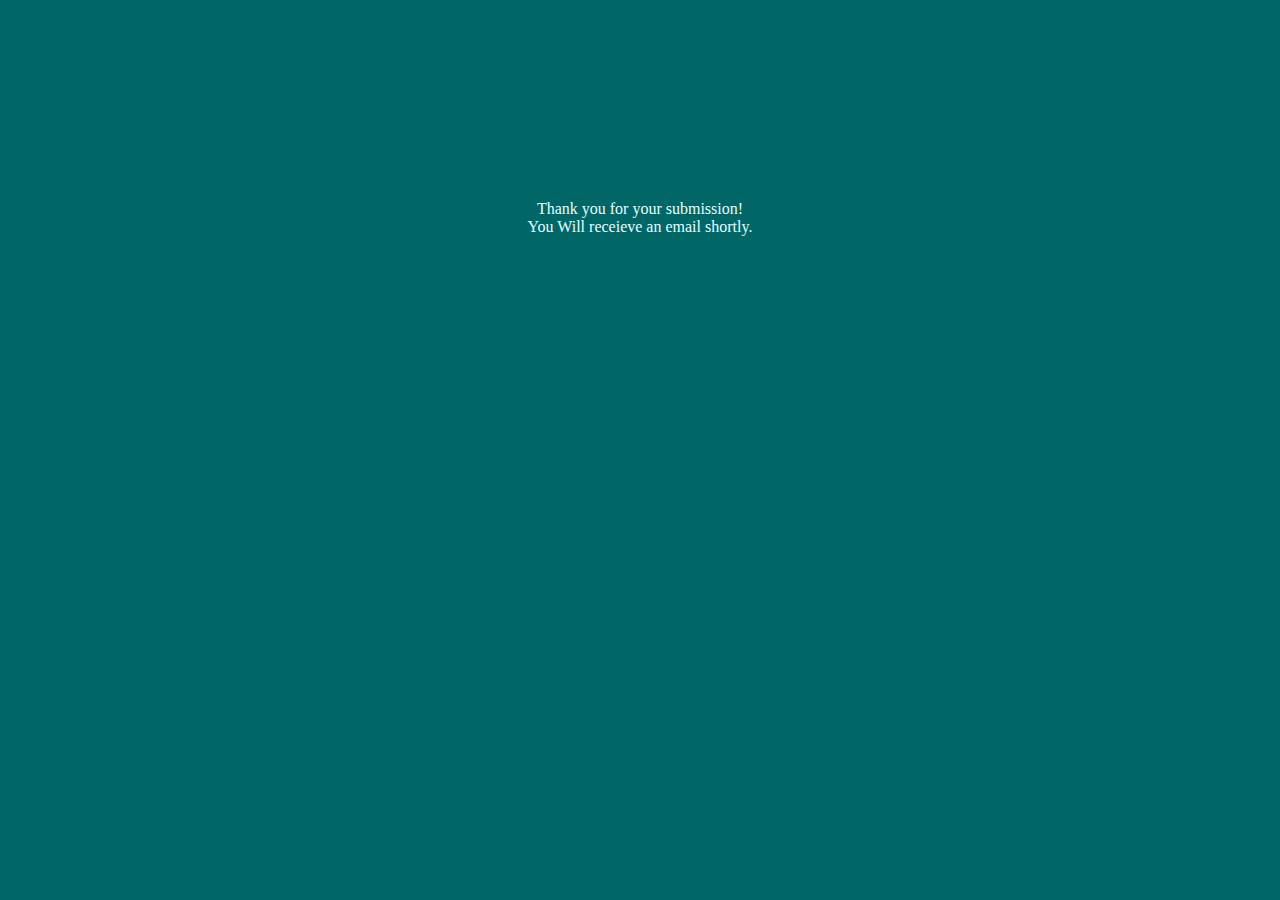
<file: templates/success.html>
<!DOCTYPE html>
<html lang="en">
    <title> Data Collector App</title>
    <head>
        <link href="../static/main.css" rel="stylesheet">
    </head>
        <body>
            <div class="container">
                <p> Thank you for your submission! <br>
                    You Will receieve an email shortly.
            </div>
        </body

</html>
</file>
<file: static/main.css>
html, body {
    height: 100%;
    margin: 0;
}
.container {
    margin: 0 auto;
    width: 100%;
    height: 100%;
    background-color: #006666;
    color: #e6ffff;
    overflow: hidden;
    text-align: center;
}

.container h1 {
    font-family: Arial, sans-serif;
    font-size:  30px;
    color: #DDCCEE;
    margin-top: 80px;
}

.container form {
    margin: 30px;
}

.container input {
    width: 350px;
    height: 15px;
    font-size: 15px;
    margin : 2px;
    padding: 20px;
    transition: all 0.2s ease-in-out;
}

.container button {
    width:70px;
    height: 30px;
    background-color: steelblue;
    margin: 4px;
}

.container p {
    margin: 200px;
}

.message {
    font-family: Arial, sans-serif;
    font-size: 15px;
    color: #ff9999;
}
</file>
